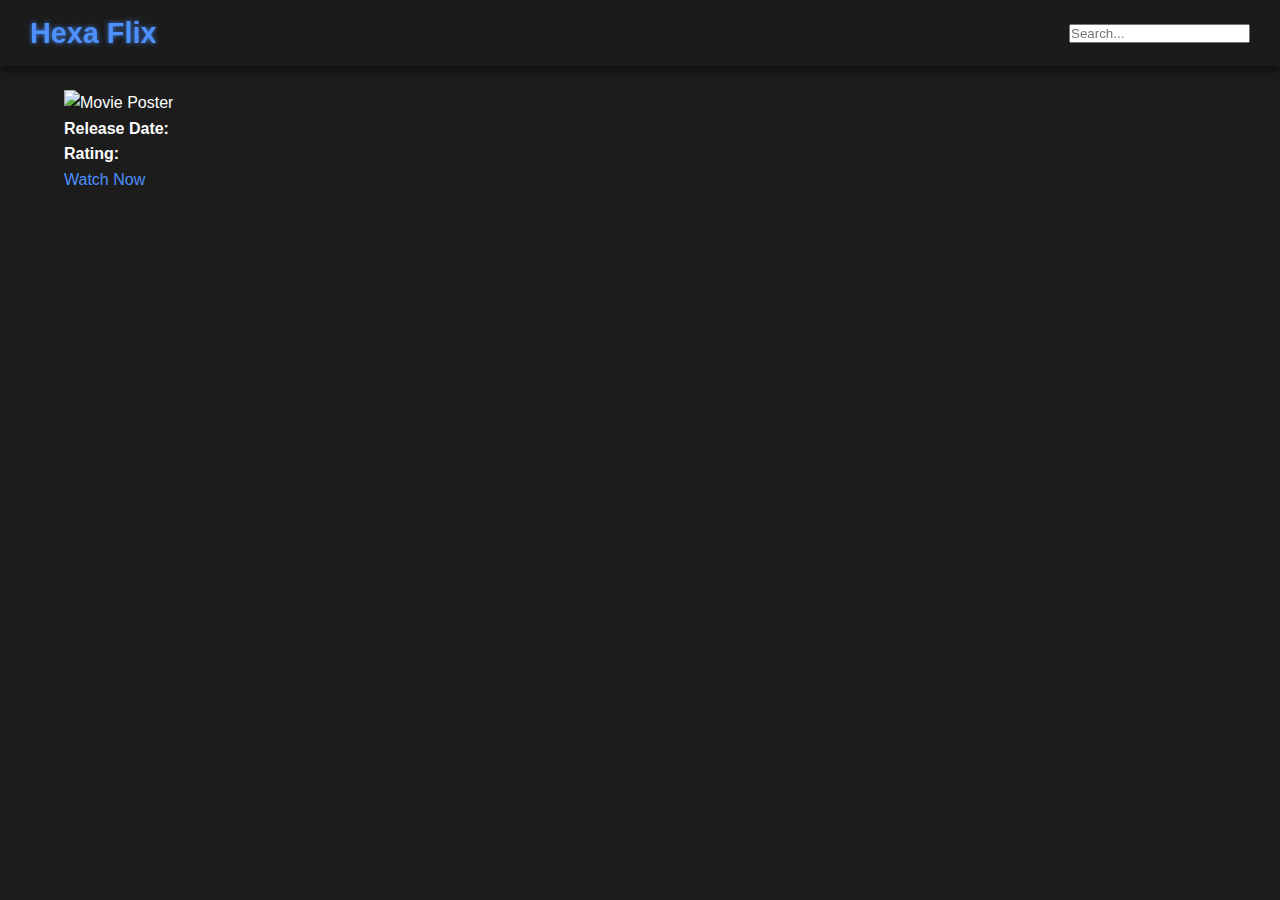
<file: movie_detail.html>
<!DOCTYPE html>
<html lang="en">
<head>
    <meta charset="UTF-8">
    <meta name="viewport" content="width=device-width, initial-scale=1.0">
    <title>Movie Details - Hexa Flix</title>
    <link rel="stylesheet" href="styles.css">
</head>
<body>
    <header>
        <h1 class="site-logo">Hexa Flix</h1>
        <form id="searchForm">
            <input type="text" id="searchInput" placeholder="Search...">
        </form>
    </header>

    <div class="container" id="movieDetailContainer">
        <h2 id="movieTitle"></h2>
        <img id="moviePoster" alt="Movie Poster">
        <p id="movieOverview"></p>
        <p><strong>Release Date:</strong> <span id="movieReleaseDate"></span></p>
        <p><strong>Rating:</strong> <span id="movieRating"></span></p>
        <a id="playButton" href="#">Watch Now</a>
    </div>

    <script src="script.js"></script>
</body>
</html>
</file>
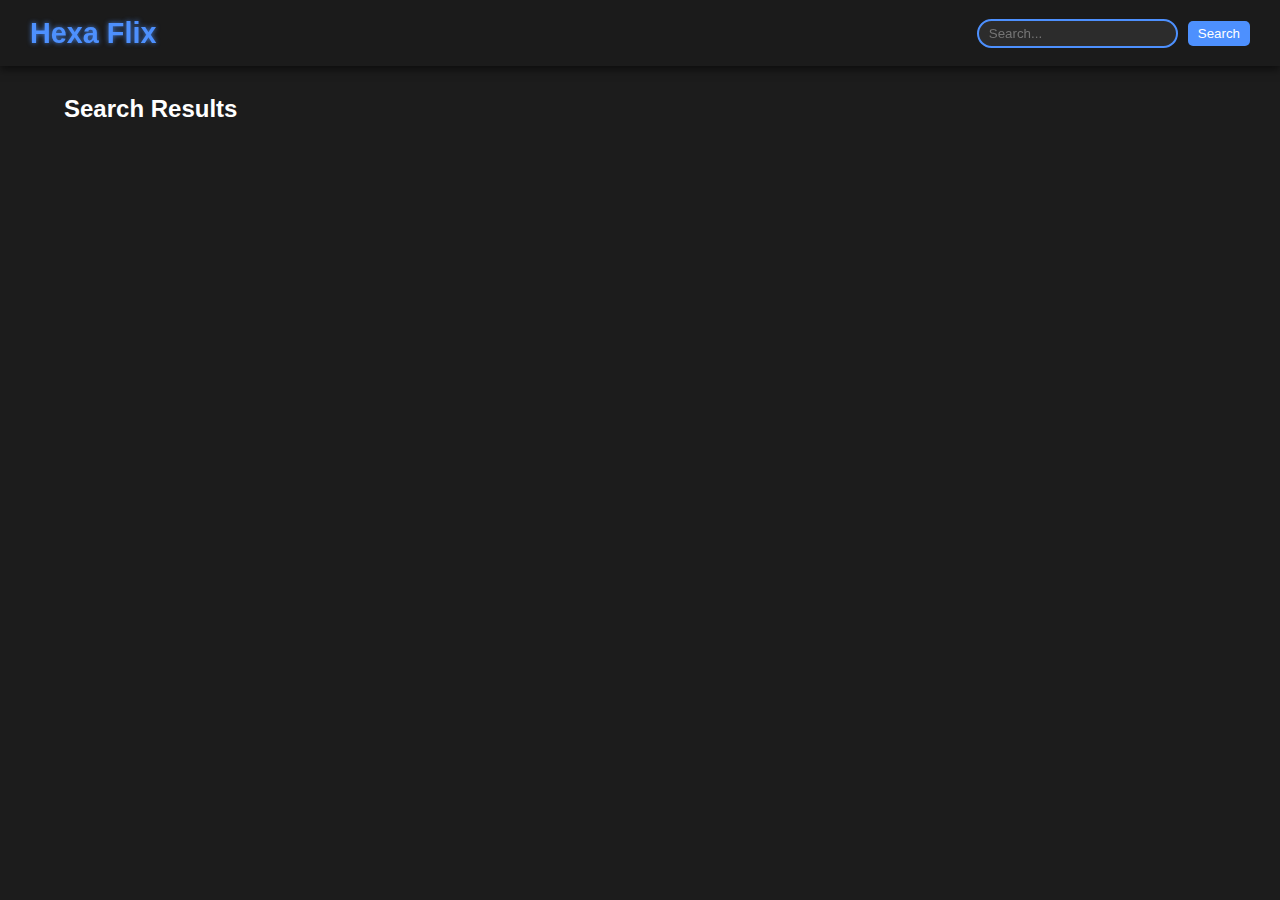
<file: search_results.html>
<!DOCTYPE html>
<html lang="en">
<head>
    <meta charset="UTF-8">
    <meta name="viewport" content="width=device-width, initial-scale=1.0">
    <title>Search Results</title>
    <link rel="stylesheet" href="styles.css">
</head>
<body>
    <header>
        <div class="header-logo">
            <h1 class="site-logo">Hexa Flix</h1>
        </div>
        <div class="search-form">
            <input type="text" id="search-input" placeholder="Search..." />
            <button id="search-button">Search</button>
        </div>
    </header>

    <div class="container">
        <h2>Search Results</h2>
        <div class="movie-grid" id="search-results"></div>
    </div>

    <script src="script.js"></script>
</body>
</html>
</file>
<file: styles.css>
/* General Styles */
* {
    margin: 0;
    padding: 0;
    box-sizing: border-box;
}

body {
    font-family: 'Raleway', sans-serif;
    background-color: #1C1C1C;
    color: #ffffff;
    line-height: 1.6;
    padding-top: 70px; /* Adjust padding to fit smaller header */
}

a {
    color: #4D90FE;
    text-decoration: none;
    transition: color 0.3s ease, text-shadow 0.3s ease;
}

a:hover {
    color: #9FAFFF;
    text-shadow: 0 0 10px #4D90FE;
}

h1, h2, h3 {
    font-weight: 600;
}

.container {
    width: 90%;
    margin: 0 auto;
    padding: 20px 0;
}

/* Header */
header {
    position: fixed;
    top: 0;
    left: 0;
    width: 100%;
    padding: 10px 30px; /* Reduce padding to make header smaller */
    background-color: rgba(28, 28, 28, 0.9); /* Semi-transparent background */
    display: flex;
    align-items: center;
    justify-content: space-between;
    box-shadow: 0 4px 8px rgba(0, 0, 0, 0.5); /* Soft shadow */
    z-index: 100; /* Ensure the header stays above other elements */
}

.site-logo {
    color: #4D90FE;
    font-size: 1.8rem; /* Adjust logo size for better fit */
    margin: 0;
    text-shadow: 0 0 5px rgba(77, 144, 254, 0.8); /* Glow effect for logo */
}

.search-form {
    display: flex;
    justify-content: center;
    align-items: center;
}

.search-form input {
    padding: 5px 10px;
    border: 2px solid #4D90FE;
    border-radius: 20px;
    background-color: #2C2C2C;
    color: #fff;
}

.search-form button {
    margin-left: 10px;
    background-color: #4D90FE;
    padding: 5px 10px;
    border: none;
    border-radius: 5px;
    color: #FFF;
    cursor: pointer;
}

/* Movie Grid */
.movie-grid {
    display: grid;
    grid-template-columns: repeat(auto-fill, minmax(200px, 1fr));
    gap: 20px;
    margin-top: 20px;
}

.movie-item {
    background-color: #2C2C2C;
    border-radius: 12px;
    overflow: hidden;
    transition: transform 0.3s ease, box-shadow 0.3s ease;
}

.movie-item:hover {
    transform: scale(1.03);
    box-shadow: 0 8px 16px rgba(0, 0, 0, 0.5);
}

.movie-item img {
    width: 100%;
    height: 300px;
    object-fit: cover;
}

.movie-item .info {
    padding: 15px;
    text-align: center;
}

.movie-item h3 {
    margin: 10px 0 5px;
    font-size: 1.1rem;
    color: #FFF;
}

.movie-item p {
    font-size: 0.9rem;
    color: #aaa;
}

.movie-item .details-button {
    background-color: #4D90FE;
    padding: 10px;
    border-radius: 8px;
    font-size: 0.9rem;
    color: #FFF;
    transition: background-color 0.3s ease;
    display: inline-block;
    margin-top: 10px;
}

.movie-item .details-button:hover {
    background-color: #9FAFFF;
}

/* Player Page */
.player-container {
    width: 90%;
    margin: 20px auto;
    max-width: 1900px;
    padding: 20px 0;
    text-align: center;
}

.player-container iframe {
    width: 100%;
    height: 800px;
    border: none;
    border-radius: 12px;
    box-shadow: 0 8px 16px rgba(0, 0, 0, 0.6);
}
</file>
